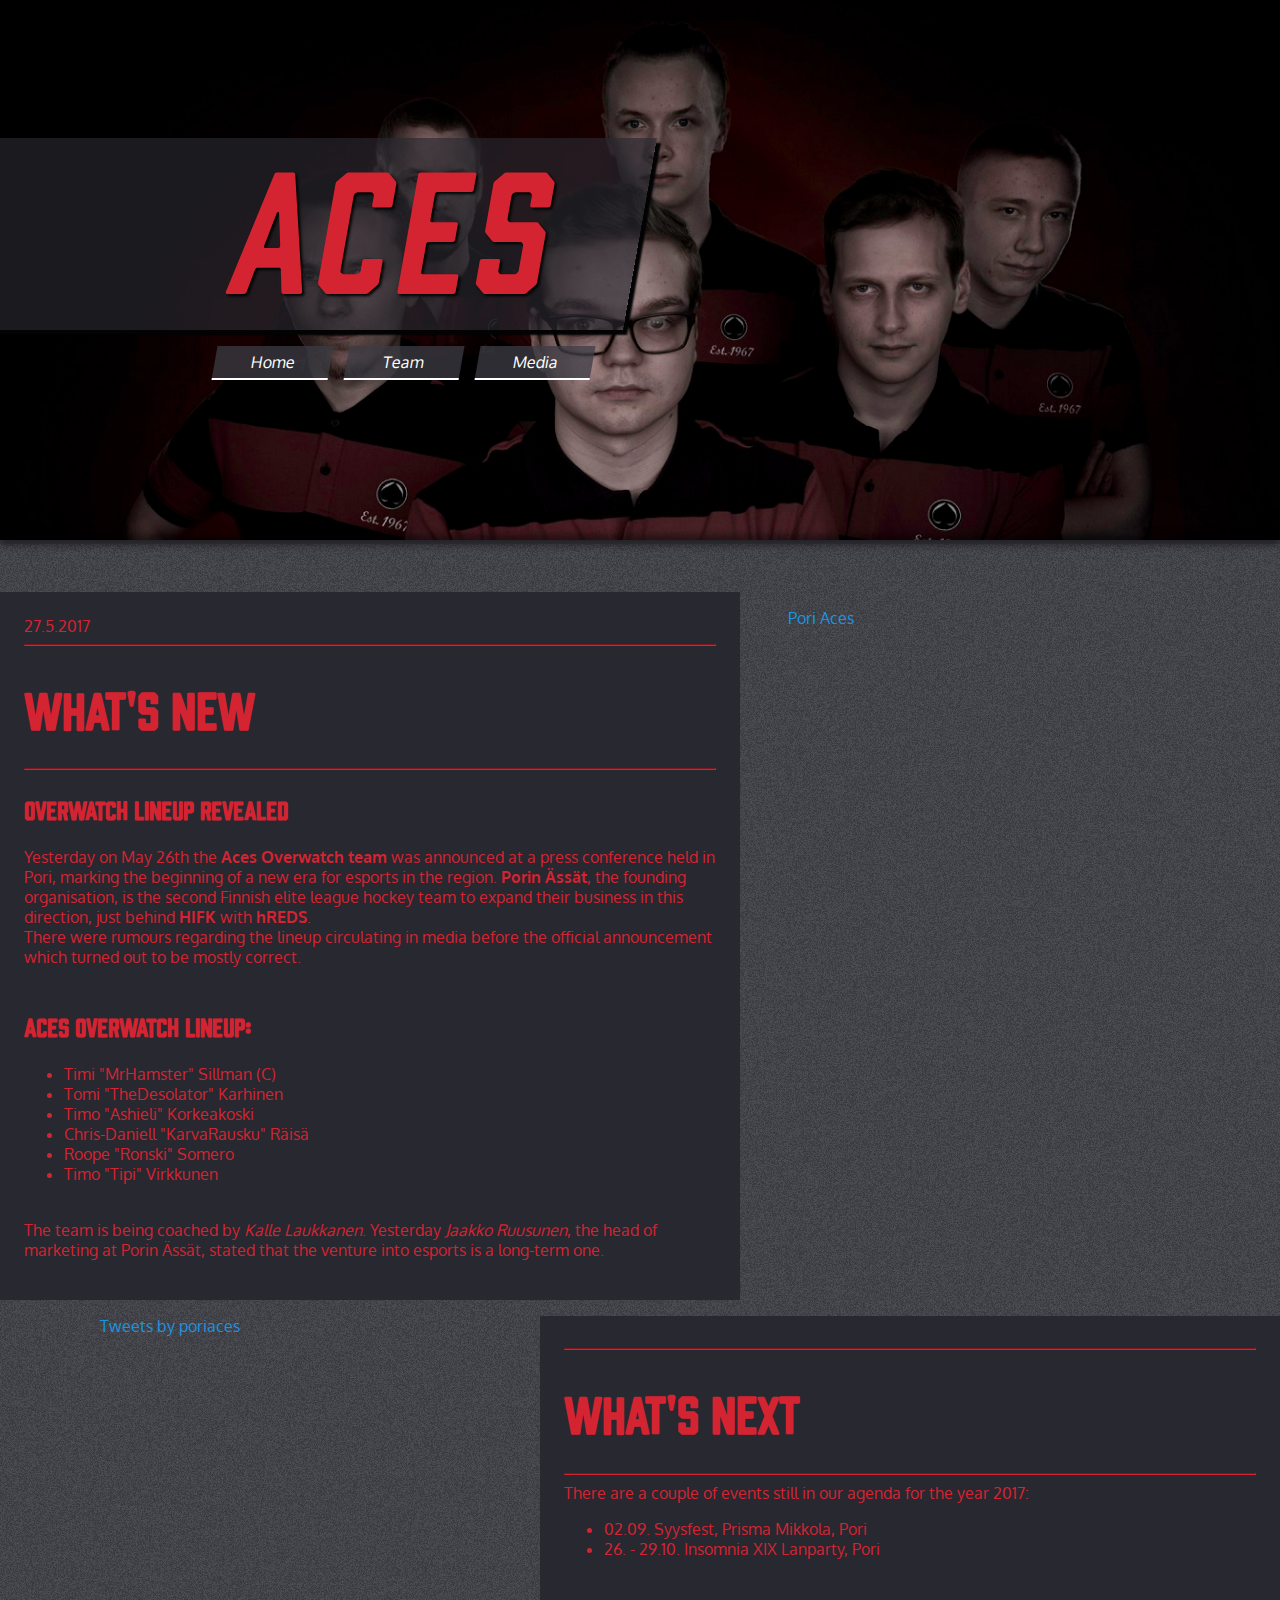
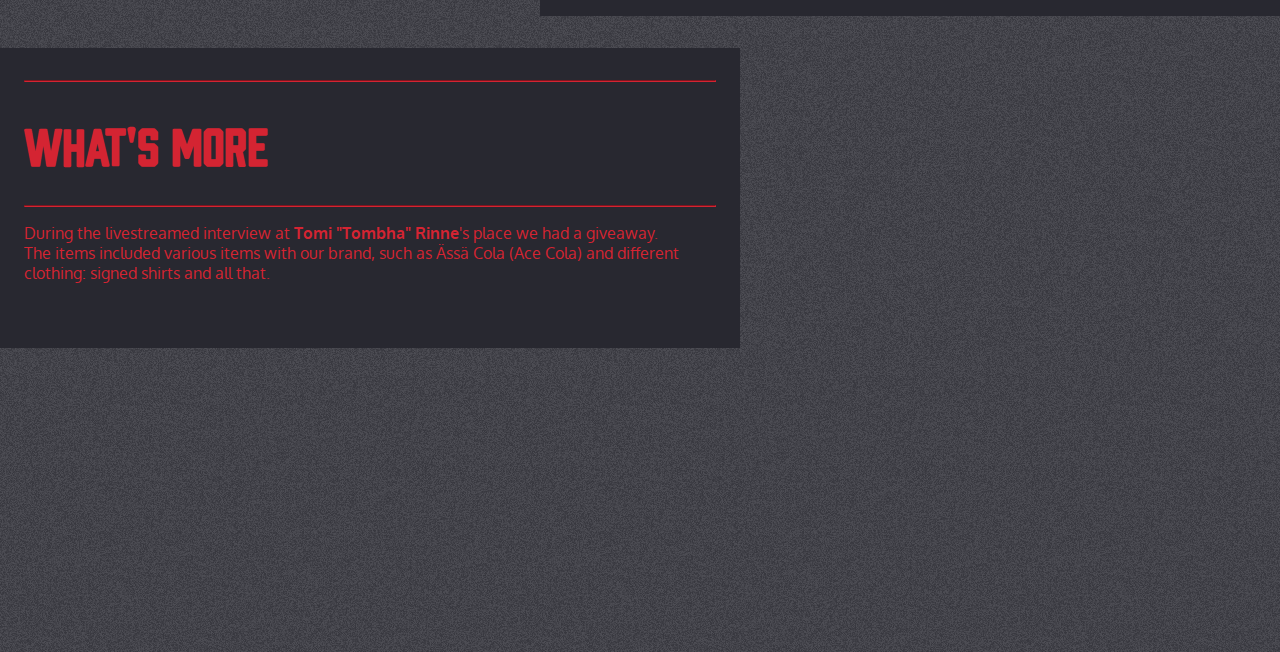
<file: index.html>
<!DOCTYPE html>
<html>
<head>
    <meta charset="utf-8">
    <meta http-equiv="X-UA-Compatible" content="IE=edge">
    <meta content="width=device-width, initial-scale=1.0" name="viewport">
    <link rel="shortcut icon" type="image/x-icon" href="/static/img/favicon.ico" />
    <link href="https://fonts.googleapis.com/css?family=Oxygen:300,400,700" rel="stylesheet">
    <link href="/static/css/blueprint.min.css" media="screen" rel="stylesheet" type="text/css" />
    <link href="/static/css/aces.css" media="screen" rel="stylesheet" type="text/css" />
    <link href="/static/css/main.css" media="screen" rel="stylesheet" type="text/css" />
    <link href="/static/css/twitch-alert.css" media="screen" rel="stylesheet" type="text/css" />
    <script type="text/javascript" src="/static/js/twitchinfo.js"></script>
    <script type="text/javascript" src="https://cdnjs.cloudflare.com/ajax/libs/jquery/3.1.1/jquery.min.js"></script>
    
<title>Aces</title>

</head>
    <body>
        <div id="fb-root"></div>
        <script>(function(d, s, id) {
        var js, fjs = d.getElementsByTagName(s)[0];
        if (d.getElementById(id)) return;
        js = d.createElement(s); js.id = id;
        js.src = "//connect.facebook.net/en_US/sdk.js#xfbml=1&version=v2.9&appId=1690970411197509";
        fjs.parentNode.insertBefore(js, fjs);
        }(document, 'script', 'facebook-jssdk'));</script>
        <div class="hero-wrapper">
            <div class="hero"><span class="title">Aces</span></div>
            <ul class="topnav">
                <li><a class="active" href="https://vastamaki.kuvat.fi/kuvat/EsportsAces/">Media</li></a>
                <li><a class="active" href="/team/" data-locales='{"fi":"Joukkue"}'>Team</a></li></a>
                <li><a class="active" href="/" data-locales='{"fi":"Etusivu"}'>Home</a></li></a>
                <li class="icon"><a href="#">&#9776;</a></li></a>
            </ul>
        </div>
        <div class="hero-separator"></div>
        <a data-template class="streamer"><img><span></span></a>
        <div class="twitch-alert widget"></div>
        <div class="wrapper">
        
<div class="mobile flex-row" style="text-align:center">
	<div class="col-10">
		<span>You can find us on <a href="https://www.facebook.com/poriaces/">Facebook</a> or <a href="https://twitter.com/poriaces">Twitter</a>!</span>
	</div>
</div>
<div class="flex-row">
	<div class="col-1@xl col-0@lg col-0@md col-0@sm"></div>
	<div class="col-7@lg col-10@md col-12@sm">
		<div class="modal">
			27.5.2017
			<hr>
			<h1>What's new</h1>
			<hr>
			<h3>Overwatch lineup revealed</h3>
			<p>
				Yesterday on May 26th the <b>Aces Overwatch team</b> was announced at a press conference held in Pori,
				marking the beginning of a new era for esports in the region. <b>Porin Ässät</b>, the founding organisation,
				is the second Finnish elite league hockey team to expand their business in this direction,
				just behind <b>HIFK</b> with <b>hREDS</b>. <br>
				There were rumours regarding the lineup circulating in media before the official announcement which turned out to be mostly correct. <br>
				<br>
				<section>
				<h3>Aces Overwatch lineup:</h3>
				<ul>
					<li>Timi "MrHamster" Sillman (C)</li>
					<li>Tomi "TheDesolator" Karhinen</li>
					<li>Timo "Ashieli" Korkeakoski</li>
					<li>Chris-Daniell "KarvaRausku" Räisä</li>
					<li>Roope "Ronski" Somero</li>
					<li>Timo "Tipi" Virkkunen</li>
				</ul>
				<br>
				The team is being coached by <i>Kalle Laukkanen</i>. Yesterday <i>Jaakko Ruusunen</i>, the head of marketing at Porin Ässät, stated that the venture into esports
				is a long-term one.
				</section>
			</p>
		</div>
	</div>
	<div id="widget_facebook" class="widget col-4@lg">
		<div class="fb-page" data-href="https://www.facebook.com/poriaces" data-width="400" data-height="600" data-tabs="timeline" data-small-header="false" data-adapt-container-width="true" data-hide-cover="false" data-show-facepile="true"><blockquote cite="https://www.facebook.com/poriaces" class="fb-xfbml-parse-ignore"><a href="https://www.facebook.com/poriaces">Pori Aces</a></blockquote></div>
	</div>
</div>

<div class="flex-row">
	<div class="col-1@xl col-1@lg col-0@md col-0@sm"></div>
	<div id="widget_twitter" class="widget col-4@lg">
		<a class="twitter-timeline" data-lang="en" data-width="500" data-height="600" data-theme="dark" href="https://twitter.com/poriaces">Tweets by poriaces</a> <script async src="//platform.twitter.com/widgets.js" charset="utf-8"></script>
	</div>
	<div class="col-6@xl col-7@lg col-10@md col-12@sm">
		<div class="modal">
			<hr>
			<h1>What's next</h1>
			<hr>
			There are a couple of events still in our agenda for the year 2017:
			<ul>
				<li>02.09. Syysfest, Prisma Mikkola, Pori</li>
				<li>26. - 29.10. Insomnia XIX Lanparty, Pori</li>
			</ul>
		</div>
	</div>
</div>

<div class="flex-row">
	<div class="col-1@xl col-0@lg col-0@md col-0@sm"></div>
	<div class="col-7@lg col-10@md col-12@sm">
		<div class="modal">
			<hr>
			<h1>What's more</h1>
			<hr>
			<p>
				During the livestreamed interview at <b>Tomi "Tombha" Rinne</b>'s place we had a giveaway. <br>
				The items included various items with our brand, such as Ässä Cola (Ace Cola) and different clothing: signed shirts and all that. <br>
			</p>
		</div>
	</div>
	<div id="widget_discord" class="widget col-4@lg">
		<iframe src="https://discordapp.com/widget?id=252614018596995074&amp;theme=dark" width="400" height="600" allowtransparency="true" frameborder="0"></iframe>
	</div>
</div>

        </div>
    </body>
    <script type="text/javascript" src="/static/js/i11n.js"></script>
    <script type="text/javascript" src="/static/js/twitch-alert.js"></script>
    <script>
    
    $(".icon").click(function() {
        var topnav = $(".topnav");
        if (topnav.hasClass("responsive"))
            topnav.removeClass("responsive");
        else
            topnav.addClass("responsive");
    });
    </script>
</html>
</file>
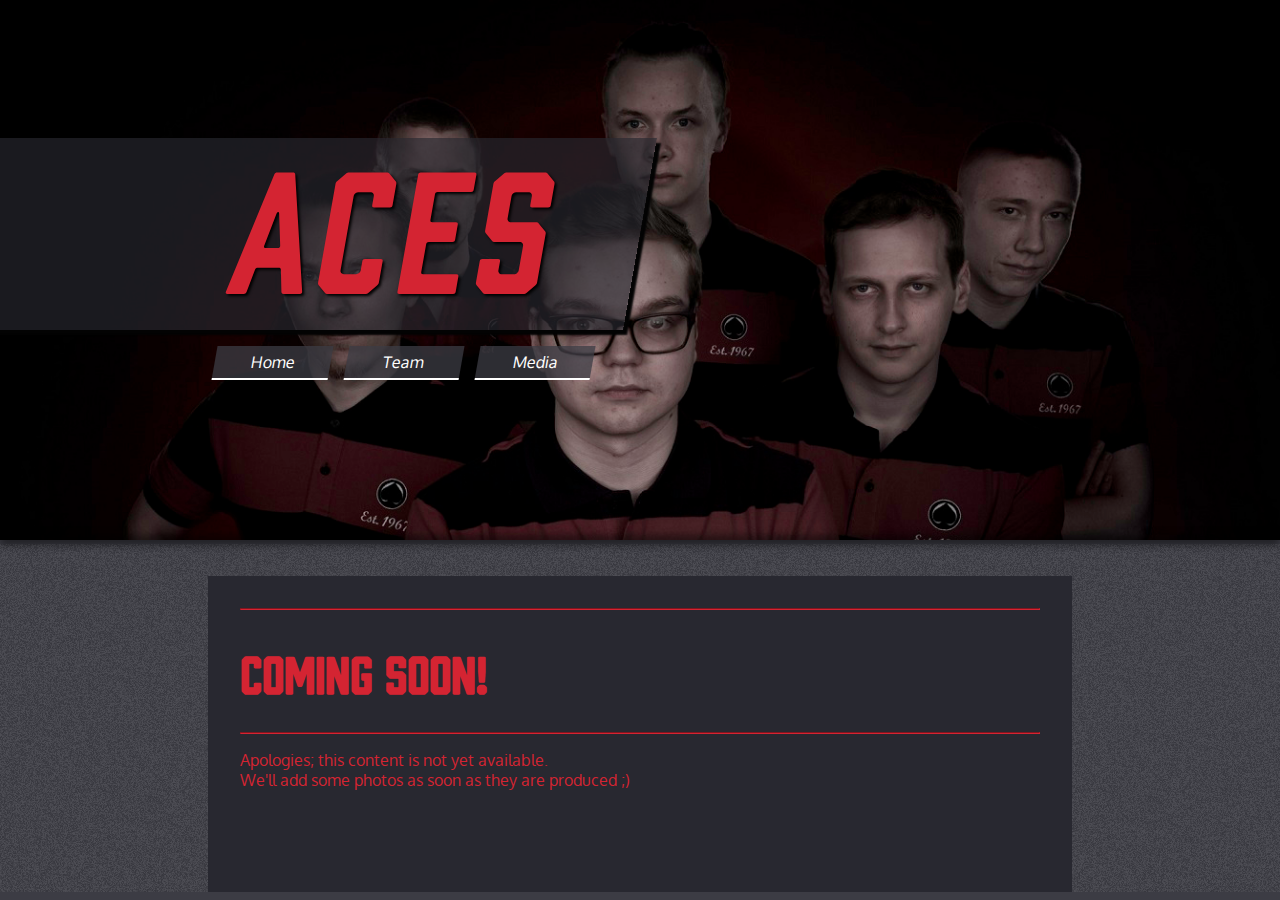
<file: media/index.html>
<!DOCTYPE html>
<html>
<head>
    <meta charset="utf-8">
    <meta http-equiv="X-UA-Compatible" content="IE=edge">
    <meta content="width=device-width, initial-scale=1.0" name="viewport">
    <link rel="shortcut icon" type="image/x-icon" href="/static/img/favicon.ico" />
    <link href="https://fonts.googleapis.com/css?family=Oxygen:300,400,700" rel="stylesheet">
    <link href="/static/css/blueprint.min.css" media="screen" rel="stylesheet" type="text/css" />
    <link href="/static/css/aces.css" media="screen" rel="stylesheet" type="text/css" />
    <link href="/static/css/main.css" media="screen" rel="stylesheet" type="text/css" />
    <link href="/static/css/twitch-alert.css" media="screen" rel="stylesheet" type="text/css" />
    <script type="text/javascript" src="/static/js/twitchinfo.js"></script>
    <script type="text/javascript" src="https://cdnjs.cloudflare.com/ajax/libs/jquery/3.1.1/jquery.min.js"></script>
    
<title>Media</title>

</head>
    <body>
        <div id="fb-root"></div>
        <script>(function(d, s, id) {
        var js, fjs = d.getElementsByTagName(s)[0];
        if (d.getElementById(id)) return;
        js = d.createElement(s); js.id = id;
        js.src = "//connect.facebook.net/en_US/sdk.js#xfbml=1&version=v2.9&appId=1690970411197509";
        fjs.parentNode.insertBefore(js, fjs);
        }(document, 'script', 'facebook-jssdk'));</script>
        <div class="hero-wrapper">
            <div class="hero"><span class="title">Aces</span></div>
            <ul class="topnav">
                <li><a class="active" href="https://vastamaki.kuvat.fi/kuvat/EsportsAces/">Media</li></a>
                <li><a class="active" href="/team/" data-locales='{"fi":"Joukkue"}'>Team</a></li></a>
                <li><a class="active" href="/" data-locales='{"fi":"Etusivu"}'>Home</a></li></a>
                <li class="icon"><a href="#">&#9776;</a></li></a>
            </ul>
        </div>
        <div class="hero-separator"></div>
        <a data-template class="streamer"><img><span></span></a>
        <div class="twitch-alert widget"></div>
        <div class="wrapper">
        
<div class="flex-row">
	<div class="col-2@md col-1"></div>
	<div class="col-8@md col-10 modal">
		<div class="modal">
			<hr>
			<h1>Coming soon!</h1>
			<hr>
			<p>
				Apologies; this content is not yet available.<br>
				We'll add some photos as soon as they are produced ;)
			</p>
		</div>
	</div>
	<div class="col-2@md col-1"></div>
</div>

        </div>
    </body>
    <script type="text/javascript" src="/static/js/i11n.js"></script>
    <script type="text/javascript" src="/static/js/twitch-alert.js"></script>
    <script>
    
    $(".icon").click(function() {
        var topnav = $(".topnav");
        if (topnav.hasClass("responsive"))
            topnav.removeClass("responsive");
        else
            topnav.addClass("responsive");
    });
    </script>
</html>
</file>
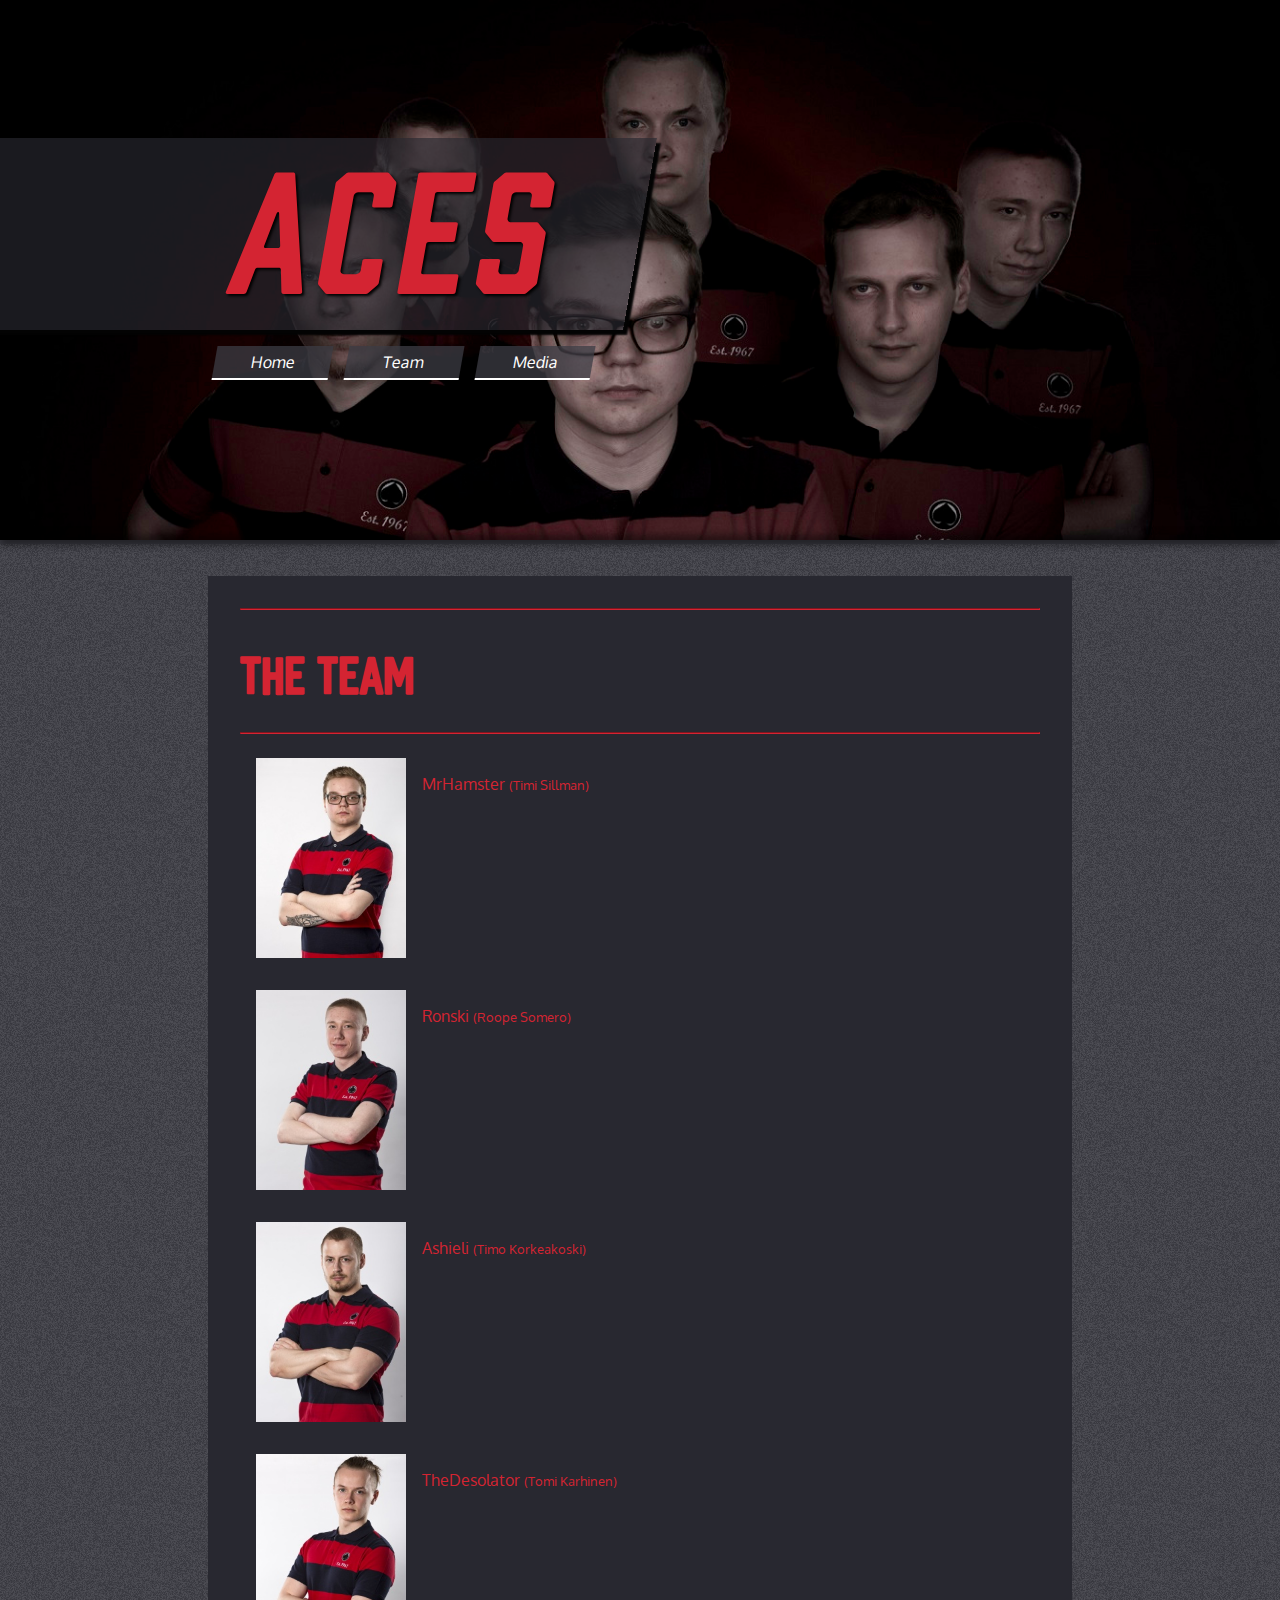
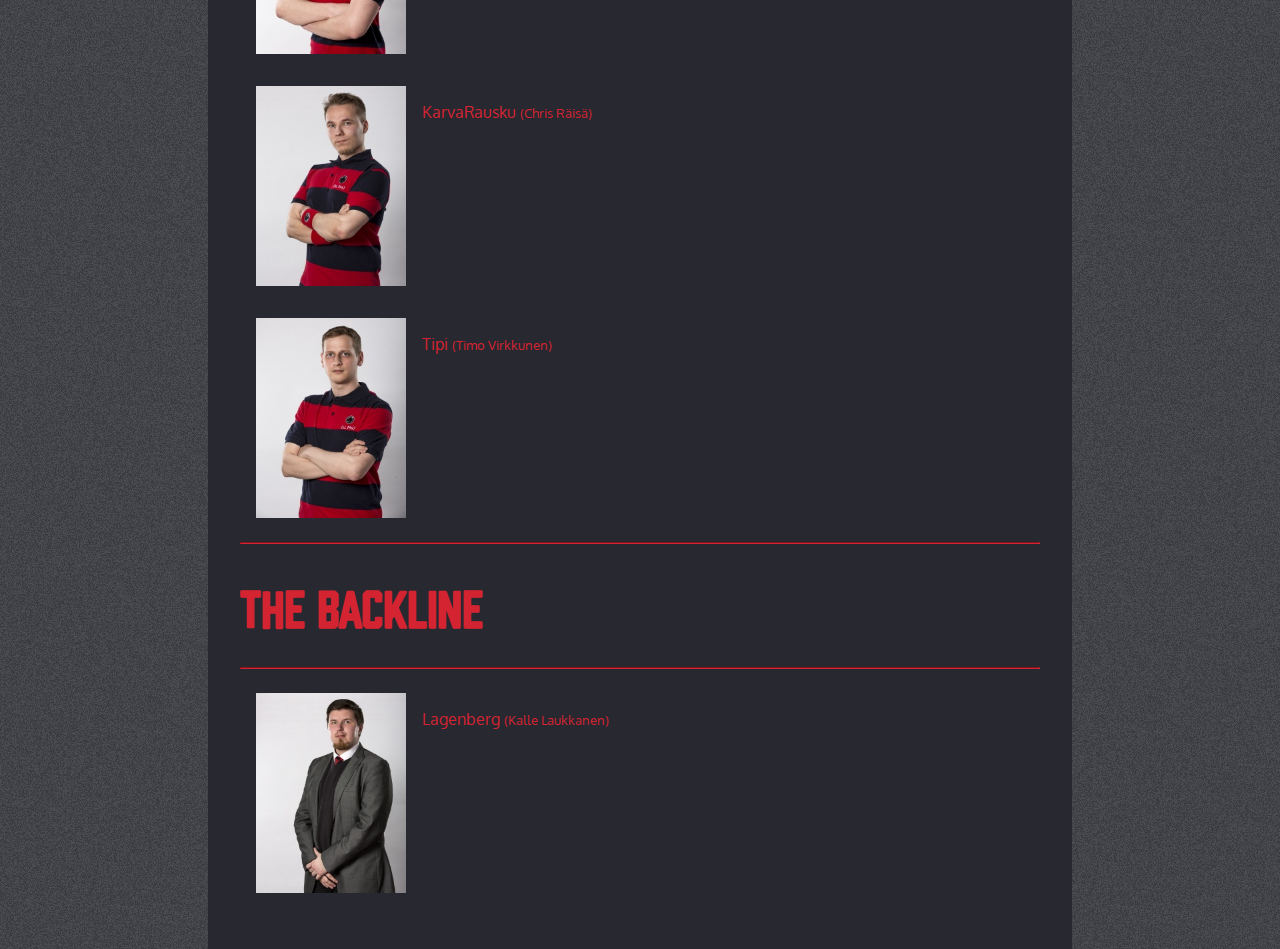
<file: team/index.html>
<!DOCTYPE html>
<html>
<head>
    <meta charset="utf-8">
    <meta http-equiv="X-UA-Compatible" content="IE=edge">
    <meta content="width=device-width, initial-scale=1.0" name="viewport">
    <link rel="shortcut icon" type="image/x-icon" href="/static/img/favicon.ico" />
    <link href="https://fonts.googleapis.com/css?family=Oxygen:300,400,700" rel="stylesheet">
    <link href="/static/css/blueprint.min.css" media="screen" rel="stylesheet" type="text/css" />
    <link href="/static/css/aces.css" media="screen" rel="stylesheet" type="text/css" />
    <link href="/static/css/main.css" media="screen" rel="stylesheet" type="text/css" />
    <link href="/static/css/twitch-alert.css" media="screen" rel="stylesheet" type="text/css" />
    <script type="text/javascript" src="/static/js/twitchinfo.js"></script>
    <script type="text/javascript" src="https://cdnjs.cloudflare.com/ajax/libs/jquery/3.1.1/jquery.min.js"></script>
    
<title>Team</title>
<link href="/static/css/team.css" media="screen" rel="stylesheet" type="text/css" />

</head>
    <body>
        <div id="fb-root"></div>
        <script>(function(d, s, id) {
        var js, fjs = d.getElementsByTagName(s)[0];
        if (d.getElementById(id)) return;
        js = d.createElement(s); js.id = id;
        js.src = "//connect.facebook.net/en_US/sdk.js#xfbml=1&version=v2.9&appId=1690970411197509";
        fjs.parentNode.insertBefore(js, fjs);
        }(document, 'script', 'facebook-jssdk'));</script>
        <div class="hero-wrapper">
            <div class="hero"><span class="title">Aces</span></div>
            <ul class="topnav">
                <li><a class="active" href="https://vastamaki.kuvat.fi/kuvat/EsportsAces/">Media</li></a>
                <li><a class="active" href="/team/" data-locales='{"fi":"Joukkue"}'>Team</a></li></a>
                <li><a class="active" href="/" data-locales='{"fi":"Etusivu"}'>Home</a></li></a>
                <li class="icon"><a href="#">&#9776;</a></li></a>
            </ul>
        </div>
        <div class="hero-separator"></div>
        <a data-template class="streamer"><img><span></span></a>
        <div class="twitch-alert widget"></div>
        <div class="wrapper">
        
<div class="flex-row">
	<div class="col-2@md col-1"></div>
	<div class="col-8@md col-10 modal">
		<div class="modal">
			<hr>
			<h1>The Team</h1>
			<hr>
			
			<div class="profile">
				<img src="/static/img/profile/thumbnails/MrHamster.jpg"> <span>MrHamster <small>(Timi Sillman)</small></span>
			</div>
			
			<div class="profile">
				<img src="/static/img/profile/thumbnails/Ronski.jpg"> <span>Ronski <small>(Roope Somero)</small></span>
			</div>
			
			<div class="profile">
				<img src="/static/img/profile/thumbnails/Ashieli.jpg"> <span>Ashieli <small>(Timo Korkeakoski)</small></span>
			</div>
			
			<div class="profile">
				<img src="/static/img/profile/thumbnails/TheDesolator.jpg"> <span>TheDesolator <small>(Tomi Karhinen)</small></span>
			</div>
			
			<div class="profile">
				<img src="/static/img/profile/thumbnails/KarvaRausku.jpg"> <span>KarvaRausku <small>(Chris Räisä)</small></span>
			</div>
			
			<div class="profile">
				<img src="/static/img/profile/thumbnails/Tipi.jpg"> <span>Tipi <small>(Timo Virkkunen)</small></span>
			</div>
			
			<hr>
			<h1>The Backline</h1>
			<hr>
			
			<div class="profile">
				<img src="/static/img/profile/thumbnails/Lagenberg.jpg"> <span>Lagenberg <small>(Kalle Laukkanen)</small></span>
			</div>
			
		</div>
	</div>
	<div class="col-2@md col-1"></div>
</div>

        </div>
    </body>
    <script type="text/javascript" src="/static/js/i11n.js"></script>
    <script type="text/javascript" src="/static/js/twitch-alert.js"></script>
    <script>
    
    $(".icon").click(function() {
        var topnav = $(".topnav");
        if (topnav.hasClass("responsive"))
            topnav.removeClass("responsive");
        else
            topnav.addClass("responsive");
    });
    </script>
</html>
</file>
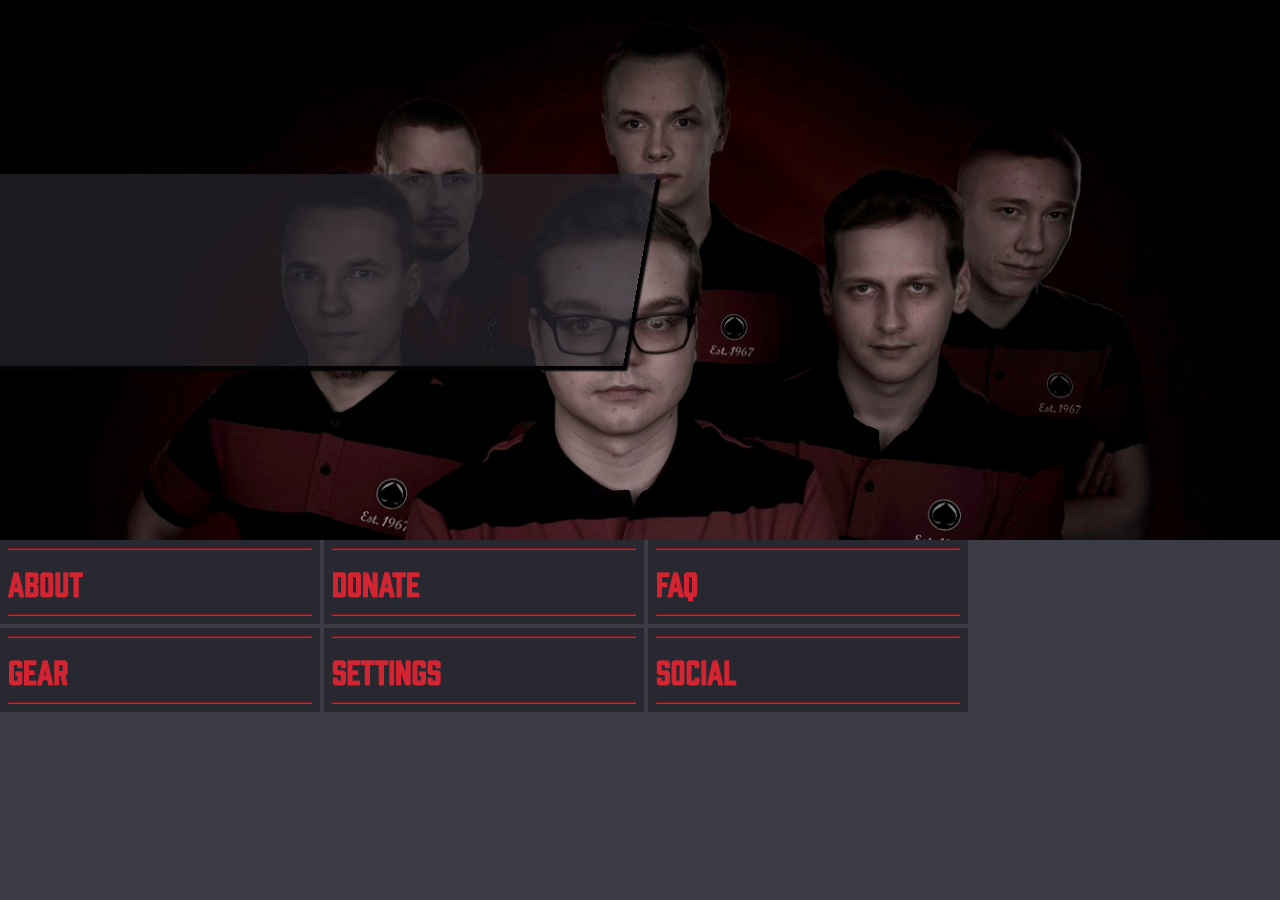
<file: streams/twitch_banners.html>
<!DOCTYPE html>
<html>
<head>
    <meta charset="utf-8">
    
<title>Aces</title>
<meta charset="utf-8">
<meta http-equiv="X-UA-Compatible" content="IE=edge">
<meta content="width=device-width, initial-scale=1.0" name="viewport">
<link rel="shortcut icon" type="image/x-icon" href="/static/img/favicon.ico" />
<link href="https://fonts.googleapis.com/css?family=Oxygen:300,400,700" rel="stylesheet">
<link href="/static/css/blueprint.min.css" media="screen" rel="stylesheet" type="text/css" />
<link href="/static/css/aces.css" media="screen" rel="stylesheet" type="text/css" />
<link href="/static/css/main.css" media="screen" rel="stylesheet" type="text/css" />
<script type="text/javascript" src="https://cdnjs.cloudflare.com/ajax/libs/jquery/3.1.1/jquery.min.js"></script>
<style>
.twitch-banner {
    position: relative;
    width: 320px;
    padding: 0.5em;
}

.twitch-banner hr {
    margin: 0;
}

.twitch-banner h3 {
    margin: 0;
    font-size: 2em;
    height: 2em;
    line-height: 2em;
}
</style>

</head>
    <body>
        
<div class="hero-wrapper">
    <div class="hero"><span class="title"></span></div>
</div>


    <img src="/static/img/twitch_banners/about.png" alt="" />

    <img src="/static/img/twitch_banners/donate.png" alt="" />

    <img src="/static/img/twitch_banners/faq.png" alt="" />

    <img src="/static/img/twitch_banners/gear.png" alt="" />

    <img src="/static/img/twitch_banners/settings.png" alt="" />

    <img src="/static/img/twitch_banners/social.png" alt="" />

<div style="display:none;">
    <div class="modal twitch-banner">
        <hr>
        <h3>About</h3>
        <hr>
    </div>
    <div class="modal twitch-banner">
        <hr>
        <h3>Social</h3>
        <hr>
    </div>
    <div class="modal twitch-banner">
        <hr>
        <h3>Gear</h3>
        <hr>
    </div>
    <div class="modal twitch-banner">
        <hr>
        <h3>Settings</h3>
        <hr>
    </div>
    <div class="modal twitch-banner">
        <hr>
        <h3>Donate</h3>
        <hr>
    </div>
    <div class="modal twitch-banner">
        <hr>
        <h3>FAQ</h3>
        <hr>
    </div>
</div>
<script>
$(document).ready(function() {
    $('.title').text(prompt("Enter your nickname"))
});
</script>

    </body>
</html>
</file>
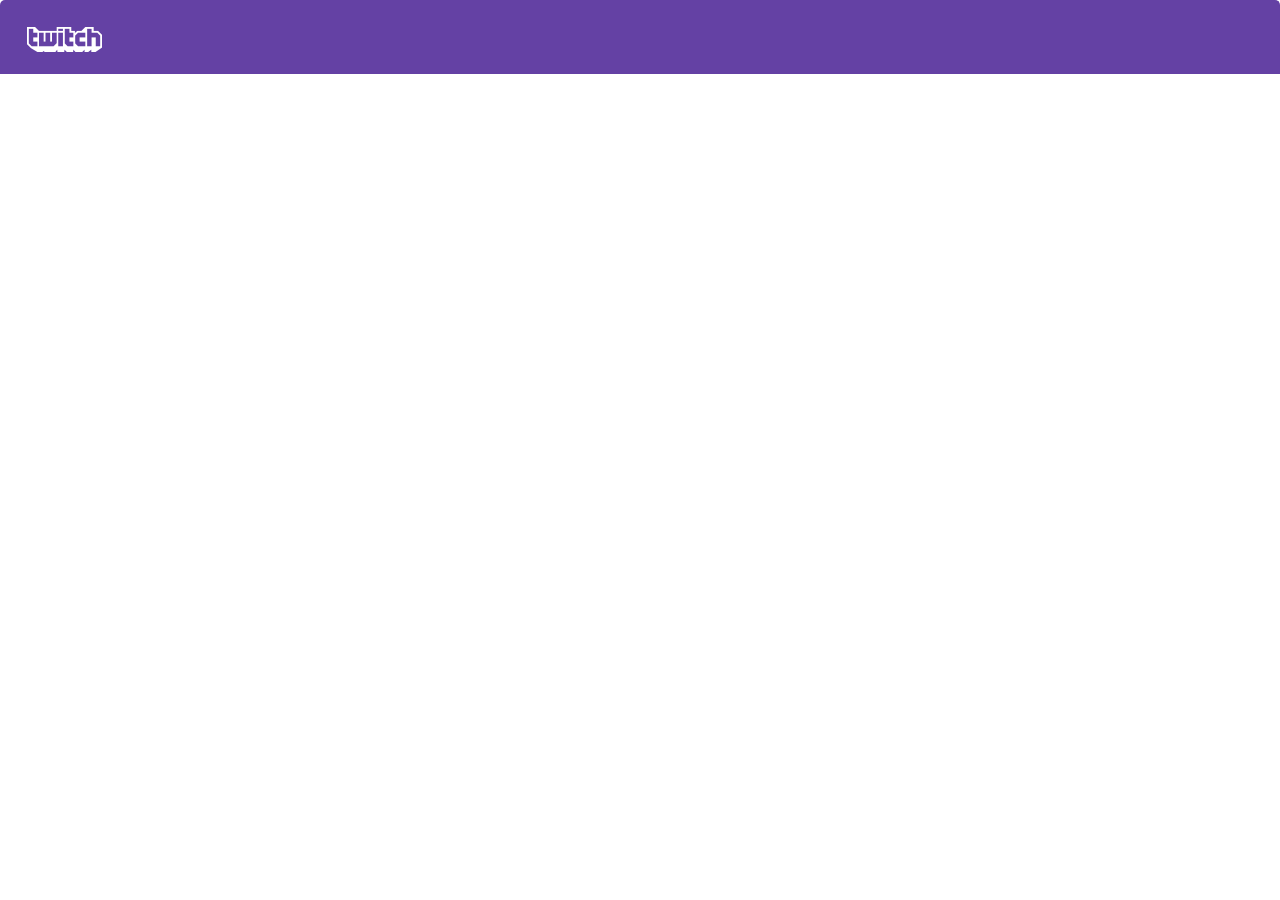
<file: streams/twitch_widget.html>
<!DOCTYPE html>
<html>
<head>
    <meta charset="utf-8">
    
<link href="/static/css/streamers.css" media="screen" rel="stylesheet" type="text/css">
<link type="text/css" href="//fonts.googleapis.com/css?family=Armata&subset=latin%2Clatin-ext" rel="stylesheet" />
<script type="text/javascript" src="/static/js/twitchinfo.js"></script>
<script type="text/javascript" src="https://cdnjs.cloudflare.com/ajax/libs/jquery/3.1.1/jquery.min.js"></script>

</head>
    <body>
        

<div hidden>
    <section class="streamer" data-user="" id="streamerTemplate">
        <div class="portrait">
            <a class="twitch-url" href="#">
                <div class="online"></div>
                <img class="logo" src="/static/img/profile/placeholder.png">
                <div><span class="viewers"></span></div>
            </a>
        </div>
        <div class="card">
            <div>
                <a class="twitch-url" href="">
                    <span class="display-name"></span>
                </a>
                <span class="data">
                    <span><img src="/static/open-iconic/svg/people.svg" alt="people"> <span class="followers"></span></span>
                    <span><img src="/static/open-iconic/svg/eye.svg" alt="eye"> <span class="views"></span></span>
                </span>
            </div>
            <div>
                <span class="game"></span>
            </div>
            <div class="status"></div>
        </div>
    </section>
</div>
<div class="streamers">
    <div class="streamers-title">
        <a href="https://www.twitch.tv"><img src="/static/img/Twitch_White_RGB.png"></a>
    </div>
    <div class="streamers-container">
        
        <noscript>This content can't be displayed because your browser is blocking JavaScript.</noscript>
    </div>
    <div class="streamers-footer"></div>
</div>
<script type="text/javascript">
function update() {
    var scores = [];
    query.users.forEach(function (user) {
        twitchInfo(user, query.key, function(data, err) {
            score = (data.stream ? data.stream.viewers * 1000 : 0) + (data.channel ? (data.channel.views * data.channel.followers) / 1000000 : 0);
            var userElem = $('.streamer[data-user="' + user + '"]');

            
            if (err !== null) {
                console.error(err);
                userElem.find('.status').html('<span style="color:red;">Error updating data</span>');
                scores.push({user: user, score: score});
                return;
            }


            scores.push({user: user, score: score});

            
            
            userElem.find('.logo').attr('src', data.stream ? data.stream.preview.medium : data.channel.logo);

            
            if (data.stream)
                userElem.find('.viewers').html('<img src="/static/open-iconic/svg/person.svg" alt="person"> ' + data.stream.viewers);
            else
                userElem.find('.viewers').html('');

            
            userElem.find('.display-name').text(data.channel.display_name);

            
            userElem.find('.online').text(data.stream ? 'Live!' : '');

            
            if (data.stream)
                userElem.find('.game').html('<img src="/static/open-iconic/svg/video.svg" alt="video"> ' + data.stream.game);
            else
                userElem.find('.game').html('');

            
            userElem.find('.status').text(data.channel.status);

            
            userElem.find('.followers').text(data.channel.followers);

            
            userElem.find('.views').text(data.channel.views);

            if (Object.keys(scores).length === query.users.length) {
                
                scores.sort(function(a, b) {
                    if (a.score > b.score)
                        return -1;
                    if (b.score > a.score)
                        return 1;
                    return 0;
                });
                scores.forEach(function (score) {
                    $('.streamers-container').append($('.streamer[data-user="' + score.user + '"]'));
                })
            }
        });
    });
}

if (window.location.search.length > 0) {
    
    var query = {key: '', users: []};
    window.location.search.substr(1).split('&').map(function(p) {
        var kv = p.split('=');
        return [kv[0], kv[1].split(',')];
    }).forEach(function(kv) {
        query[kv[0]] = kv[1].length ? kv[1].length > 1 ? kv[1].filter(String) : kv[1][0] : null;
    });

    
    if (typeof query.users === "string") {
        query.users = [query.users];
    }
    query.users.forEach(function (user) {
        var sct = $('#streamerTemplate').clone();
        sct.removeAttr('id');
        sct.attr('data-user', user);
        sct.find('.twitch-url').click(function() {
            window.parent.open('https://www.twitch.tv/' + user, '_blank').focus();
        });
        $('.streamers-container').append(sct);
    });
    update();
    window.setInterval(update, 1000 * 60 * 2);
}

</script>

    </body>
</html>
</file>
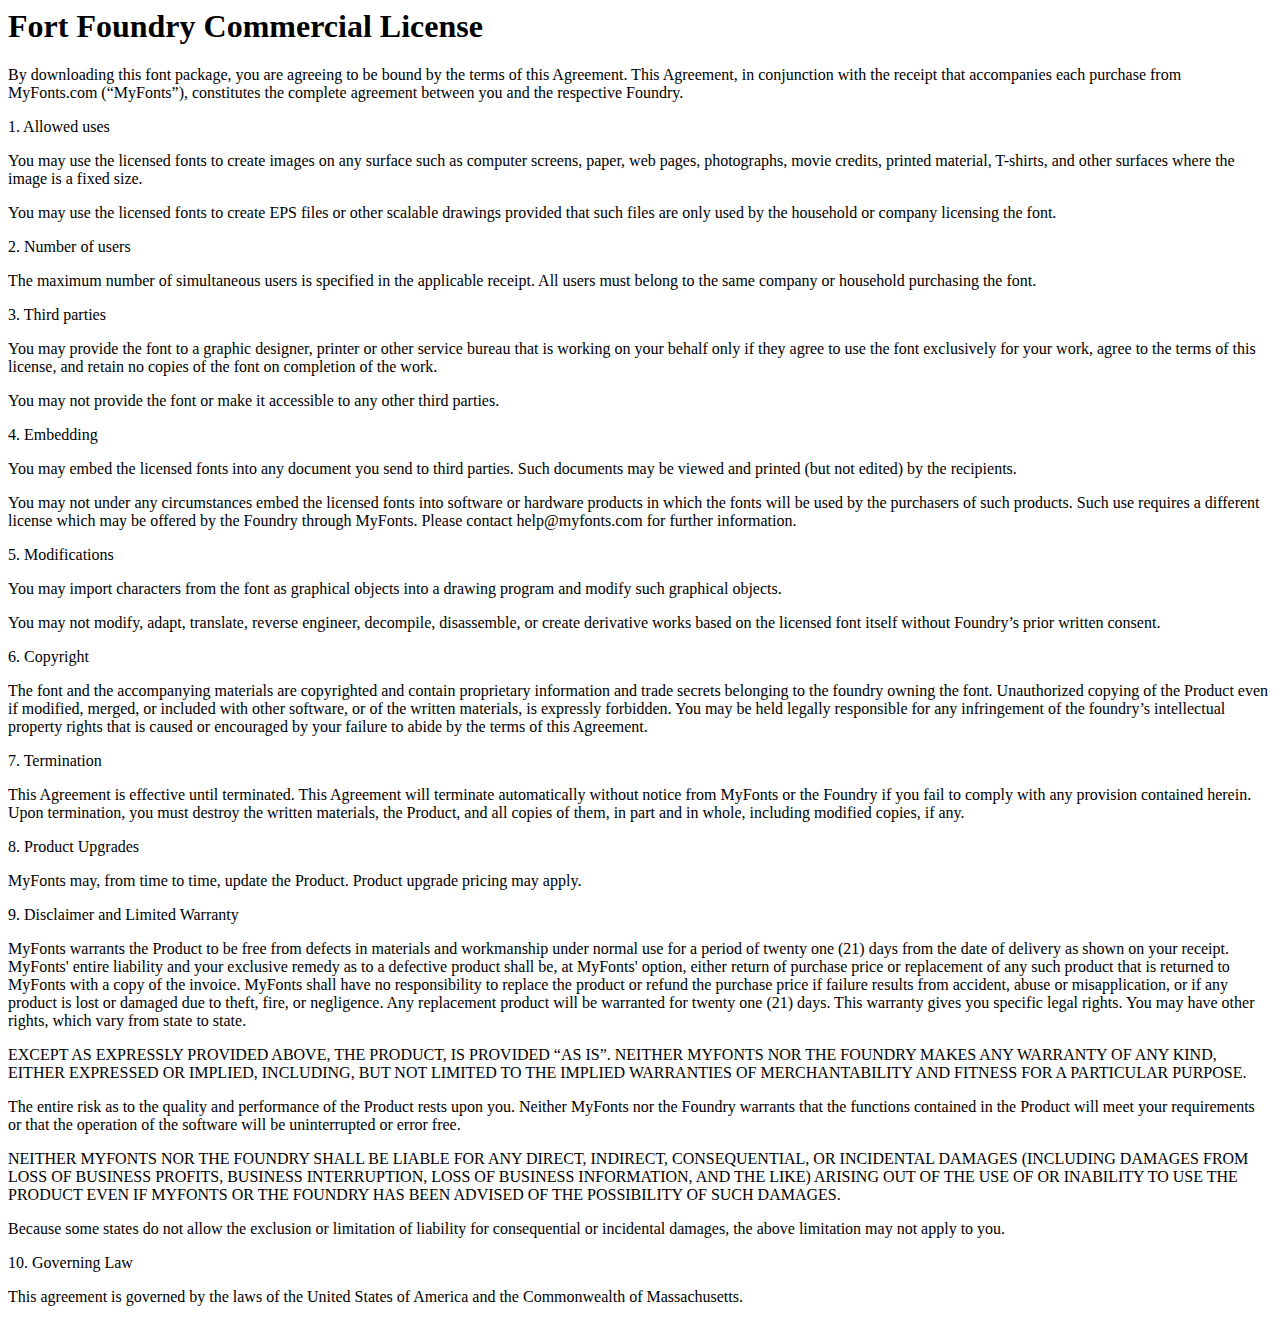
<file: static/fonts/Prohibition Family/Prohibition Family/Licenses/Fort Foundry Commercial License.html>
<html><head>
<title>Fort Foundry Commercial License</title><meta http-equiv='Content-Type' content='text/html; charset=utf-8'>
</head>
<body>
<h1>Fort Foundry Commercial License</h1><p>By downloading this font package, you are agreeing to be bound by the terms of this Agreement. This Agreement, in conjunction with the receipt that accompanies each purchase from MyFonts.com (&#8220;MyFonts&#8221;), constitutes the complete agreement between you and the respective Foundry.</p>
<p>1. Allowed uses</p>
<p>You may use the licensed fonts to create images on any surface such as computer screens, paper, web pages, photographs, movie credits, printed material, T-shirts, and other surfaces where the image is a fixed size.</p>
<p>You may use the licensed fonts to create EPS files or other scalable drawings provided that such files are only used by the household or company licensing the font.</p>
<p>2. Number of users</p>
<p>The maximum number of simultaneous users is specified in the applicable receipt. All users must belong to the same company or household purchasing the font.</p>
<p>3. Third parties</p>
<p>You may provide the font to a graphic designer, printer or other service bureau that is working on your behalf only if they agree to use the font exclusively for your work, agree to the terms of this license, and retain no copies of the font on completion of the work.</p>
<p>You may not provide the font or make it accessible to any other third parties.</p>
<p>4. Embedding</p>
<p>You may embed the licensed fonts into any document you send to third parties. Such documents may be viewed and printed (but not edited) by the recipients.</p>
<p>You may not under any circumstances embed the licensed fonts into software or hardware products in which the fonts will be used by the purchasers of such products. Such use requires a different license which may be offered by the Foundry through MyFonts. Please contact help@myfonts.com for further information.</p>
<p>5. Modifications</p>
<p>You may import characters from the font as graphical objects into a drawing program and modify such graphical objects.</p>
<p>You may not modify, adapt, translate, reverse engineer, decompile, disassemble, or create derivative works based on the licensed font itself without Foundry&#8217;s prior written consent. </p>
<p>6. Copyright </p>
<p>The font and the accompanying materials are copyrighted and contain proprietary information and trade secrets belonging to the foundry owning the font. Unauthorized copying of the Product even if modified, merged, or included with other software, or of the written materials, is expressly forbidden. You may be held legally responsible for any infringement of the foundry&#8217;s intellectual property rights that is caused or encouraged by your failure to abide by the terms of this Agreement. </p>
<p>7. Termination </p>
<p>This Agreement is effective until terminated. This Agreement will terminate automatically without notice from MyFonts or the Foundry if you fail to comply with any provision contained herein. Upon termination, you must destroy the written materials, the Product, and all copies of them, in part and in whole, including modified copies, if any.</p>
<p>8. Product Upgrades</p>
<p>MyFonts may, from time to time, update the Product. Product upgrade pricing may apply. </p>
<p>9. Disclaimer and Limited Warranty </p>
<p>MyFonts warrants the Product to be free from defects in materials and workmanship under normal use for a period of twenty one (21) days from the date of delivery as shown on your receipt. MyFonts' entire liability and your exclusive remedy as to a defective product shall be, at MyFonts' option, either return of purchase price or replacement of any such product that is returned to MyFonts with a copy of the invoice. MyFonts shall have no responsibility to replace the product or refund the purchase price if failure results from accident, abuse or misapplication, or if any product is lost or damaged due to theft, fire, or negligence. Any replacement product will be warranted for twenty one (21) days. This warranty gives you specific legal rights. You may have other rights, which vary from state to state. </p>
<p>EXCEPT AS EXPRESSLY PROVIDED ABOVE, THE PRODUCT, IS PROVIDED &#8220;AS IS&#8221;. NEITHER MYFONTS NOR THE FOUNDRY MAKES ANY WARRANTY OF ANY KIND, EITHER EXPRESSED OR IMPLIED, INCLUDING, BUT NOT LIMITED TO THE IMPLIED WARRANTIES OF MERCHANTABILITY AND FITNESS FOR A PARTICULAR PURPOSE. </p>
<p>The entire risk as to the quality and performance of the Product rests upon you. Neither MyFonts nor the Foundry warrants that the functions contained in the Product will meet your requirements or that the operation of the software will be uninterrupted or error free. </p>
<p>NEITHER MYFONTS NOR THE FOUNDRY SHALL BE LIABLE FOR ANY DIRECT, INDIRECT, CONSEQUENTIAL, OR INCIDENTAL DAMAGES (INCLUDING DAMAGES FROM LOSS OF BUSINESS PROFITS, BUSINESS INTERRUPTION, LOSS OF BUSINESS INFORMATION, AND THE LIKE) ARISING OUT OF THE USE OF OR INABILITY TO USE THE PRODUCT EVEN IF MYFONTS OR THE FOUNDRY HAS BEEN ADVISED OF THE POSSIBILITY OF SUCH DAMAGES. </p>
<p>Because some states do not allow the exclusion or limitation of liability for consequential or incidental damages, the above limitation may not apply to you. </p>
<p>10. Governing Law </p>
<p>This agreement is governed by the laws of the United States of America and the Commonwealth of Massachusetts.</p>
</body>
</html>
</file>
<file: static/css/aces.css>
@font-face {
    font-family: Prohibition;
    src: url('/static/fonts/Prohibition Family/Prohibition Family/Fort Foundry - Prohibition.otf');
}

@font-face {
    font-family: ProhibitionRound;
    src: url('/static/fonts/Prohibition Family/Prohibition Family/Fort Foundry - Prohibition Round.otf');
}

@font-face {
    font-family: ProhibitionOblique;
    src: url('/static/fonts/Prohibition Family/Prohibition Family/Fort Foundry - Prohibition Oblique.otf');
}

@font-face {
    font-family: ProhibitionLines;
    src: url('/static/fonts/Prohibition Family/Prohibition Family/Fort Foundry - Prohibition Lines.otf');
}

@font-face {
    font-family: ProhibitionLinesOblique;
    src: url('/static/fonts/Prohibition Family/Prohibition Family/Fort Foundry - Prohibition Lines Oblique.otf');
}

html, body {
    background-color: #3c3c44;
    color: #ffffff;
    font-family: 'Oxygen', sans-serif;
}

h1, h2, h3, .title {
    font-family: ProhibitionRound;
    font-size: 3em;
}

a {
    text-decoration: none;
    color: #1b95e0;;
}

.lines {
    font-family: ProhibitionLines;
}

.lines-oblique {
    font-family: ProhibitionLinesOblique;
}

.grafiitti {
    background-color: #282830;
}

.punainen {
    background-color: #d42432;
}

.harmaa60 {
    background-color: #3c3c44;
}

.harmaa100 {
    background-color: #64646c;
}

.harmaa200 {
    background-color: #c8c8cd;
}

.valkoinen {
    background-color: #ffffff;
}

.logo {
    background-image: url("/static/img/logoleft.png");
    background-repeat: no-repeat;
}
</file>
<file: static/css/main.css>
html, body {
    height: 100%;
}

html {
    overflow-x: hidden;
}

body {
    width: 100%;
    margin: 0;
}

[data-template] {
    display: none;
}

.hero-wrapper {
    display: flex;
    flex-direction: column;
    justify-content: center;
    width: 100%;
    min-height: 400px;
    background-image: url("/static/img/team.jpg");
    background-color: black;
    background-repeat: no-repeat;
    background-size: cover;
    margin: auto;
}

.hero {
    background-color: rgba(40, 40, 48, 0.65);
}

.title {
    margin: auto;
    letter-spacing: .05em;
    color: #d42432;
    display: table;
    text-shadow: 2px 2px 3px black;
}

.topnav {
    list-style-type: none;
    display: inline-block;
    padding: 0;
    margin-right: 0.5em;
}

.topnav li a {
    color: #ffffff;
    display: inline-block;
    width: 20%;
    height: 100%;
    float: right;
    margin-left: 1em;
    background-color: rgba(60, 60, 68, 0.75);
    text-align: center;
    line-height: 2em;
    border-bottom: 2px solid white;
    transition: 0.3s;
}

.topnav li a:hover {
    background-color: rgba(100, 100, 108, 0.75);
    border-bottom: 2px solid #d42432;
}

.topnav li.icon {
    display: none;
}

.hero-separator {
    height: 0.5em;
    background-color: rgba(0, 0, 0, .6);
    filter: blur(4px);
    margin-top: -0.25em;
}

.modal {
    min-height: 300px;
    background-color: #282830;
    padding: 1.5em;
    color: #d42432;
}

.modal hr {
    border-color: #d42432;
}

.modal h3 {
    font-size: 1.5em;
}

.wrapper {
    padding-top: 2em;
}

.mobile {
    display: none;
}

@media only screen and (max-width: 480px) {
      .title {
          font-size: 4em;
      }
      .hero {
          height: 5em;
      }
      .hero-wrapper {
          background-position: center;
      }
}

@media only screen and (max-width: 960px) {
    /* Hide widgets and show mobile substitutes */
    .widget {
        display: none;
    }
    .mobile {
        display: inherit;
    }
}

@media only screen and (min-width: 960px) {
    .wrapper {
        background-image: url('/static/img/noise-min.png');
    }

    .hero-wrapper {
        height: 60%;
    }

    .title {
        float: right;
        text-align: center;
        margin-right: 0.5em;
        font-size: 10em;
        line-height: 1em;
    }

    .hero {
        height: 12em;
        margin-left: -10%;
        width: 60%;
        transform: skewX(-10deg);
        display: inline-block;
        box-shadow: 5px 5px 2px #030303;
    }

    .topnav {
        transform: skewX(-10deg);
        width: 45%;
        margin: 1em;
        height: 2.5em;
    }
}

@media only screen and (min-width: 1440px) {
    .hero-wrapper {
        background-position-y: 10%;
    }
}
</file>
<file: static/css/twitch-alert.css>
.twitch-alert {
    position: absolute;
    right: 1.5em;
    top: 2em;
}

.twitch-alert .streamer {
    display: flex;
    width: 350px;
    align-items: center;
    margin-bottom: 0.5em;
    background-color: rgba(255, 255, 255, 0.9);
    box-shadow: 5px 5px 2px #030303;
    transition: 0.3s;
}

.twitch-alert .streamer:hover {
    background-color: rgba(212, 36, 50, 0.8);
    margin-right: 3px;
    box-shadow: 8px 6px 5px #030303;
}

.twitch-alert .streamer img {
    width: 64px;
    height: 64px;
}

.twitch-alert .streamer span {
    padding: 0.5em;
    color: black;
}
</file>
<file: static/css/team.css>
.profile {
    display: flex;
    padding: 1em;
}

.profile img {
    height: 200px;
}

.profile span {
    margin: 1em;
}
</file>
<file: static/css/streamers.css>
html, body {
    padding: 0;
    margin: 0;
    width: 100%;
    height: 100%;
    font-family: Armata, sans-serif;
}

a {
    text-decoration: none;
    color: #6441A4;
}

.streamers, .streamers-container, .card {
    width: 100%;
}

.streamers {
    display: block;
    height: 100%;
}

.streamers-title {
    height: 72px;
    margin-bottom: 2px;
    background-color: #6441A4;
    border-radius: 5px 5px 0px 0px;
    border-width: 2px 2px 0px 2px;
    border-style: solid;
    border-color: #6441A4;
}

.streamers-title img {
    height: 25px;
    margin-top: 25px;
    margin-left: 25px;
    width: auto;
}

.streamers-container {
    position: absolute;
    top: 76px;
    bottom: 2px;
    overflow-y: scroll;
}

.streamers-container::-webkit-scrollbar {
    width: 5px;
}

.streamers-container::-webkit-scrollbar-thumb {
    background-color: #6441A4;
}

.streamer {
    display: flex;
    padding: 5px;
    background-color: #fefefe;
    color: #111;
    margin-bottom: 2px;
    border-left: 1px solid #6441A4;
}

.streamer:last-child {
    margin-bottom: 0px;
}

.streamer a {
    color: #6441A4;
}

.portrait {
    margin-right: 8px;
    text-align: center;
}

.streamer a:hover {
    color: gray;
}

.online {
    color: red;
}

.current, .status, .data {
    font-size: 0.8em;
}

.status {
    margin-top: 1em;
}

.logo {
    width: 100px;
}

.data {
    float: right;
}

.hidden {
    display: none;
}
</file>
<file: static/css/blueprint.min.css>
/*!
    Blueprint CSS v1.2.4
    http://splintercode.github.io/blueprint-css/
    License MIT 2016
*/html{box-sizing:border-box}*,*:before,*:after{box-sizing:inherit}.container{width:100%;margin:0 auto;display:block;max-width:1000px}[class^="flex-row"]>.col,[class^="flex-row"]>[class^="col-"]{-webkit-flex:1;-ms-flex:1;flex:1;width:100%;padding:0 8px 16px 8px;display:block}[class^="flex-row"]>[class^="col-"]{-webkit-flex:0 0 auto;-ms-flex:0 0 auto;flex:0 0 auto}[class^="flex-row"]{-webkit-flex-wrap:wrap;-ms-flex-wrap:wrap;flex-wrap:wrap;-js-display:flex;display:-webkit-flex;display:-ms-flexbox;display:flex}:root [class^="flex-row"]{margin-left:-8px;margin-right:-8px}.flex-row--middle{-webkit-align-items:center;-ms-flex-align:center;align-items:center}.flex-row--top{-webkit-align-items:flex-start;-ms-flex-align:start;align-items:flex-start}.flex-row--bottom{-webkit-align-items:flex-end;-ms-flex-align:end;align-items:flex-end}.flex-row--center{-webkit-justify-content:center;-ms-flex-pack:center;justify-content:center}.flex-row--reverse{-webkit-flex-direction:row-reverse;-ms-flex-direction:row-reverse;flex-direction:row-reverse}.flex-row--around{-webkit-justify-content:space-around;-ms-flex-pack:distribute;justify-content:space-around}.flex-row--between{-webkit-justify-content:space-between;-ms-flex-pack:justify;justify-content:space-between}.flex-row--stretch{align-items:stretch;flex-flow:row wrap}.flex-row--stretch>.col,.flex-row--stretch>[class^="col-"]{-js-display:flex;display:-webkit-flex;display:-ms-flexbox;display:flex}.flex-row--gutter-none>.col,.flex-row--gutter-none>[class^="col-"]{padding:0}.flex-row--gutter-bottom-none>.col,.flex-row--gutter-bottom-none>[class^="col-"]{padding:0 8px 0 8px}.flex-row--gutter-between-none>.col,.flex-row--gutter-between-none>[class^="col-"]{padding:0 0 16px 0}.flex-row--gutter-none,.flex-row--gutter-between-none{margin-left:0 !important;margin-right:0 !important}.col-first{-webkit-order:-1;-ms-flex-order:-1;order:-1}.col-last{-webkit-order:1;-ms-flex-order:1;order:1}.hide{display:none !important}.show{display:block !important}[class^="flex-row"]>.col-1{max-width:8.33333%;width:8.33333%}[class^="flex-row"]>.col-2{max-width:16.66667%;width:16.66667%}[class^="flex-row"]>.col-3{max-width:25%;width:25%}[class^="flex-row"]>.col-4{max-width:33.33333%;width:33.33333%}[class^="flex-row"]>.col-5{max-width:41.66667%;width:41.66667%}[class^="flex-row"]>.col-6{max-width:50%;width:50%}[class^="flex-row"]>.col-7{max-width:58.33333%;width:58.33333%}[class^="flex-row"]>.col-8{max-width:66.66667%;width:66.66667%}[class^="flex-row"]>.col-9{max-width:75%;width:75%}[class^="flex-row"]>.col-10{max-width:83.33333%;width:83.33333%}[class^="flex-row"]>.col-11{max-width:91.66667%;width:91.66667%}[class^="flex-row"]>.col-12{max-width:100%;width:100%}@media (min-width: 30em){[class^="flex-row"]>.col-1\@sm{max-width:8.33333%;width:8.33333%}[class^="flex-row"]>.col-2\@sm{max-width:16.66667%;width:16.66667%}[class^="flex-row"]>.col-3\@sm{max-width:25%;width:25%}[class^="flex-row"]>.col-4\@sm{max-width:33.33333%;width:33.33333%}[class^="flex-row"]>.col-5\@sm{max-width:41.66667%;width:41.66667%}[class^="flex-row"]>.col-6\@sm{max-width:50%;width:50%}[class^="flex-row"]>.col-7\@sm{max-width:58.33333%;width:58.33333%}[class^="flex-row"]>.col-8\@sm{max-width:66.66667%;width:66.66667%}[class^="flex-row"]>.col-9\@sm{max-width:75%;width:75%}[class^="flex-row"]>.col-10\@sm{max-width:83.33333%;width:83.33333%}[class^="flex-row"]>.col-11\@sm{max-width:91.66667%;width:91.66667%}[class^="flex-row"]>.col-12\@sm{max-width:100%;width:100%}.hide\@sm{display:none !important}.show\@sm{display:block !important}.col-first\@sm{-webkit-order:-1;-ms-flex-order:-1;order:-1}.col-last\@sm{-webkit-order:1;-ms-flex-order:1;order:1}}@media (min-width: 45em){[class^="flex-row"]>.col-1\@md{max-width:8.33333%;width:8.33333%}[class^="flex-row"]>.col-2\@md{max-width:16.66667%;width:16.66667%}[class^="flex-row"]>.col-3\@md{max-width:25%;width:25%}[class^="flex-row"]>.col-4\@md{max-width:33.33333%;width:33.33333%}[class^="flex-row"]>.col-5\@md{max-width:41.66667%;width:41.66667%}[class^="flex-row"]>.col-6\@md{max-width:50%;width:50%}[class^="flex-row"]>.col-7\@md{max-width:58.33333%;width:58.33333%}[class^="flex-row"]>.col-8\@md{max-width:66.66667%;width:66.66667%}[class^="flex-row"]>.col-9\@md{max-width:75%;width:75%}[class^="flex-row"]>.col-10\@md{max-width:83.33333%;width:83.33333%}[class^="flex-row"]>.col-11\@md{max-width:91.66667%;width:91.66667%}[class^="flex-row"]>.col-12\@md{max-width:100%;width:100%}.hide\@md{display:none !important}.show\@md{display:block !important}.col-first\@md{-webkit-order:-1;-ms-flex-order:-1;order:-1}.col-last\@md{-webkit-order:1;-ms-flex-order:1;order:1}}@media (min-width: 60em){[class^="flex-row"]>.col-1\@lg{max-width:8.33333%;width:8.33333%}[class^="flex-row"]>.col-2\@lg{max-width:16.66667%;width:16.66667%}[class^="flex-row"]>.col-3\@lg{max-width:25%;width:25%}[class^="flex-row"]>.col-4\@lg{max-width:33.33333%;width:33.33333%}[class^="flex-row"]>.col-5\@lg{max-width:41.66667%;width:41.66667%}[class^="flex-row"]>.col-6\@lg{max-width:50%;width:50%}[class^="flex-row"]>.col-7\@lg{max-width:58.33333%;width:58.33333%}[class^="flex-row"]>.col-8\@lg{max-width:66.66667%;width:66.66667%}[class^="flex-row"]>.col-9\@lg{max-width:75%;width:75%}[class^="flex-row"]>.col-10\@lg{max-width:83.33333%;width:83.33333%}[class^="flex-row"]>.col-11\@lg{max-width:91.66667%;width:91.66667%}[class^="flex-row"]>.col-12\@lg{max-width:100%;width:100%}.hide\@lg{display:none !important}.show\@lg{display:block !important}.col-first\@lg{-webkit-order:-1;-ms-flex-order:-1;order:-1}.col-last\@lg{-webkit-order:1;-ms-flex-order:1;order:1}}@media (min-width: 90em){[class^="flex-row"]>.col-1\@xl{max-width:8.33333%;width:8.33333%}[class^="flex-row"]>.col-2\@xl{max-width:16.66667%;width:16.66667%}[class^="flex-row"]>.col-3\@xl{max-width:25%;width:25%}[class^="flex-row"]>.col-4\@xl{max-width:33.33333%;width:33.33333%}[class^="flex-row"]>.col-5\@xl{max-width:41.66667%;width:41.66667%}[class^="flex-row"]>.col-6\@xl{max-width:50%;width:50%}[class^="flex-row"]>.col-7\@xl{max-width:58.33333%;width:58.33333%}[class^="flex-row"]>.col-8\@xl{max-width:66.66667%;width:66.66667%}[class^="flex-row"]>.col-9\@xl{max-width:75%;width:75%}[class^="flex-row"]>.col-10\@xl{max-width:83.33333%;width:83.33333%}[class^="flex-row"]>.col-11\@xl{max-width:91.66667%;width:91.66667%}[class^="flex-row"]>.col-12\@xl{max-width:100%;width:100%}.hide\@xl{display:none !important}.show\@xl{display:block !important}.col-first\@xl{-webkit-order:-1;-ms-flex-order:-1;order:-1}.col-last\@xl{-webkit-order:1;-ms-flex-order:1;order:1}}.flex{-webkit-flex-wrap:wrap !important;-ms-flex-wrap:wrap !important;flex-wrap:wrap !important;-js-display:flex !important;display:-webkit-flex !important;display:-ms-flexbox !important;display:flex !important}.flex-fill{-webkit-box-flex:1 !important;-ms-flex:1 1 0% !important;flex:1 1 0% !important;-ms-flex-preferred-size:0% !important;flex-basis:0% !important}.flex-fit{flex-basis:auto !important}.float-center{margin-left:auto !important;margin-right:auto !important;display:block !important;float:none !important}.float-left{float:left !important}.float-right{float:right !important}.clear-fix:after{content:"";display:table;clear:both}.full-width{width:100% !important}.text-left{text-align:left !important}.text-right{text-align:right !important}.text-center{text-align:center !important}.col-1--max{max-width:83.33333px !important}.col-2--max{max-width:166.66667px !important}.col-3--max{max-width:250px !important}.col-4--max{max-width:333.33333px !important}.col-5--max{max-width:416.66667px !important}.col-6--max{max-width:500px !important}.col-7--max{max-width:583.33333px !important}.col-8--max{max-width:666.66667px !important}.col-9--max{max-width:750px !important}.col-10--max{max-width:833.33333px !important}.col-11--max{max-width:916.66667px !important}.col-12--max{max-width:1000px !important}.margin--sm{margin:4px !important}.margin-top--sm{margin-top:4px !important}.margin-bottom--sm{margin-bottom:4px !important}.margin-right--sm{margin-right:4px !important}.margin-left--sm{margin-left:4px !important}.padding--sm{padding:4px !important}.padding-top--sm{padding-top:4px !important}.padding-bottom--sm{padding-bottom:4px !important}.padding-right--sm{padding-right:4px !important}.padding-left--sm{padding-left:4px !important}.margin{margin:16px !important}.margin-top{margin-top:16px !important}.margin-bottom{margin-bottom:16px !important}.margin-right{margin-right:16px !important}.margin-left{margin-left:16px !important}.padding{padding:16px !important}.padding-top{padding-top:16px !important}.padding-bottom{padding-bottom:16px !important}.padding-right{padding-right:16px !important}.padding-left{padding-left:16px !important}.margin--lg{margin:24px !important}.margin-top--lg{margin-top:24px !important}.margin-bottom--lg{margin-bottom:24px !important}.margin-right--lg{margin-right:24px !important}.margin-left--lg{margin-left:24px !important}.padding--lg{padding:24px !important}.padding-top--lg{padding-top:24px !important}.padding-bottom--lg{padding-bottom:24px !important}.padding-right--lg{padding-right:24px !important}.padding-left--lg{padding-left:24px !important}
</file>
